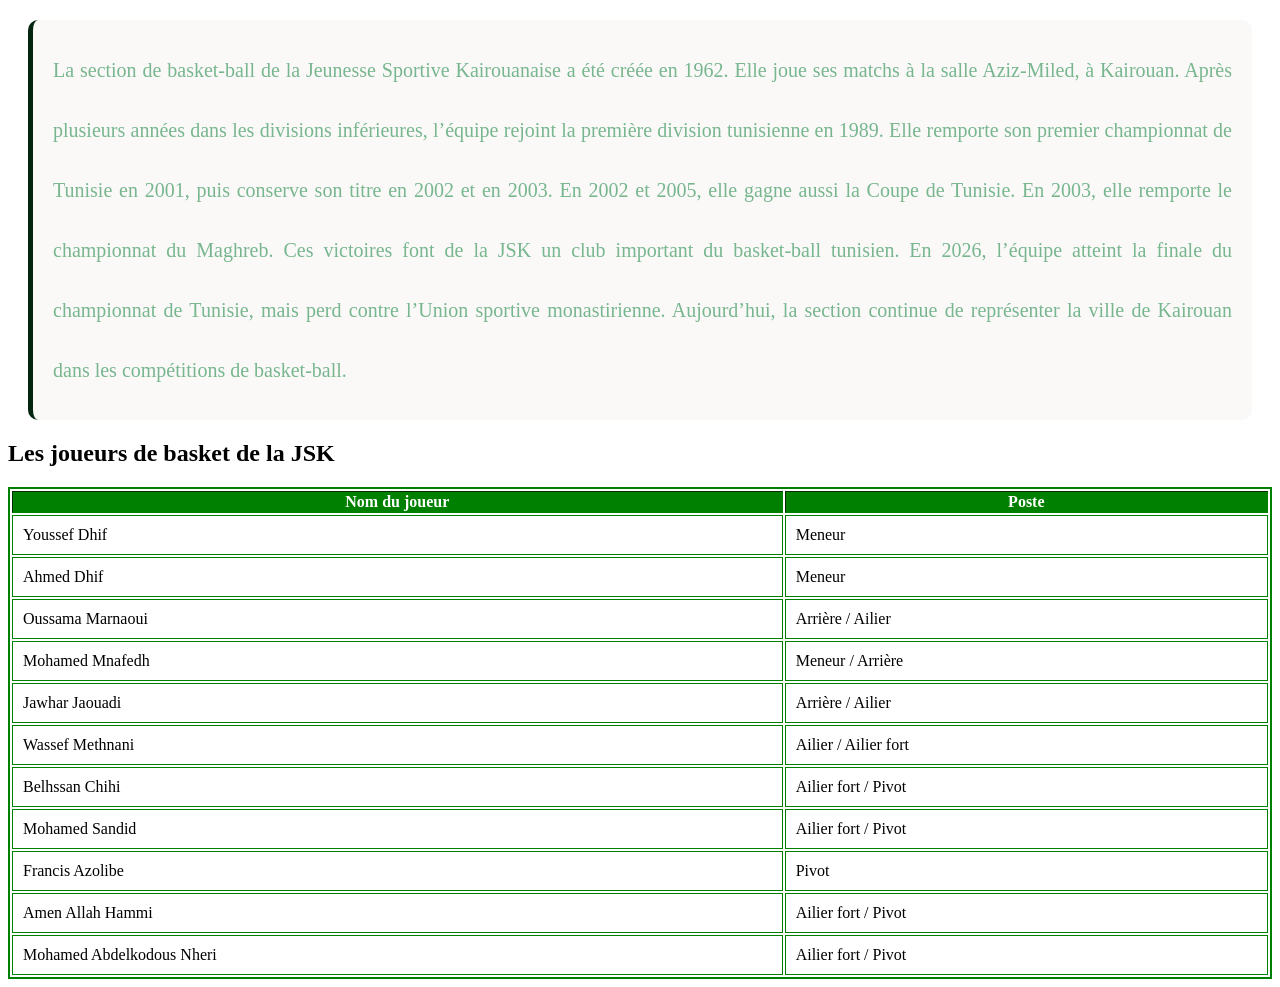
<file: basket.html>
<!DOCTYPE html>
<html lang="en">

<head>
    <meta charset="UTF-8">
    <meta name="viewport" content="width=device-width, initial-scale=1.0">
    <title>Document</title>
    <link rel="stylesheet" href="style.css">
</head>

<body>
    <p>
        La section de basket-ball de la Jeunesse Sportive Kairouanaise a été créée en 1962. Elle joue ses matchs à la
        salle Aziz-Miled, à Kairouan. Après plusieurs années dans les divisions inférieures, l’équipe rejoint la
        première division tunisienne en 1989. Elle remporte son premier championnat de Tunisie en 2001, puis conserve
        son titre en 2002 et en 2003. En 2002 et 2005, elle gagne aussi la Coupe de Tunisie. En 2003, elle remporte le
        championnat du Maghreb. Ces victoires font de la JSK un club important du basket-ball tunisien. En 2026,
        l’équipe atteint la finale du championnat de Tunisie, mais perd contre l’Union sportive monastirienne.
        Aujourd’hui, la section continue de représenter la ville de Kairouan dans les compétitions de basket-ball.
    </p>
    <h2>Les joueurs de basket de la JSK</h2>

<table border="1">
    <tr>
        <th>Nom du joueur</th>
        <th>Poste</th>
    </tr>

    <tr>
        <td>Youssef Dhif</td>
        <td>Meneur</td>
    </tr>

    <tr>
        <td>Ahmed Dhif</td>
        <td>Meneur</td>
    </tr>

    <tr>
        <td>Oussama Marnaoui</td>
        <td>Arrière / Ailier</td>
    </tr>

    <tr>
        <td>Mohamed Mnafedh</td>
        <td>Meneur / Arrière</td>
    </tr>

    <tr>
        <td>Jawhar Jaouadi</td>
        <td>Arrière / Ailier</td>
    </tr>

    <tr>
        <td>Wassef Methnani</td>
        <td>Ailier / Ailier fort</td>
    </tr>

    <tr>
        <td>Belhssan Chihi</td>
        <td>Ailier fort / Pivot</td>
    </tr>

    <tr>
        <td>Mohamed Sandid</td>
        <td>Ailier fort / Pivot</td>
    </tr>

    <tr>
        <td>Francis Azolibe</td>
        <td>Pivot</td>
    </tr>

    <tr>
        <td>Amen Allah Hammi</td>
        <td>Ailier fort / Pivot</td>
    </tr>

    <tr>
        <td>Mohamed Abdelkodous Nheri</td>
        <td>Ailier fort / Pivot</td>
    </tr>
</table>
</body>

</html>
</file>
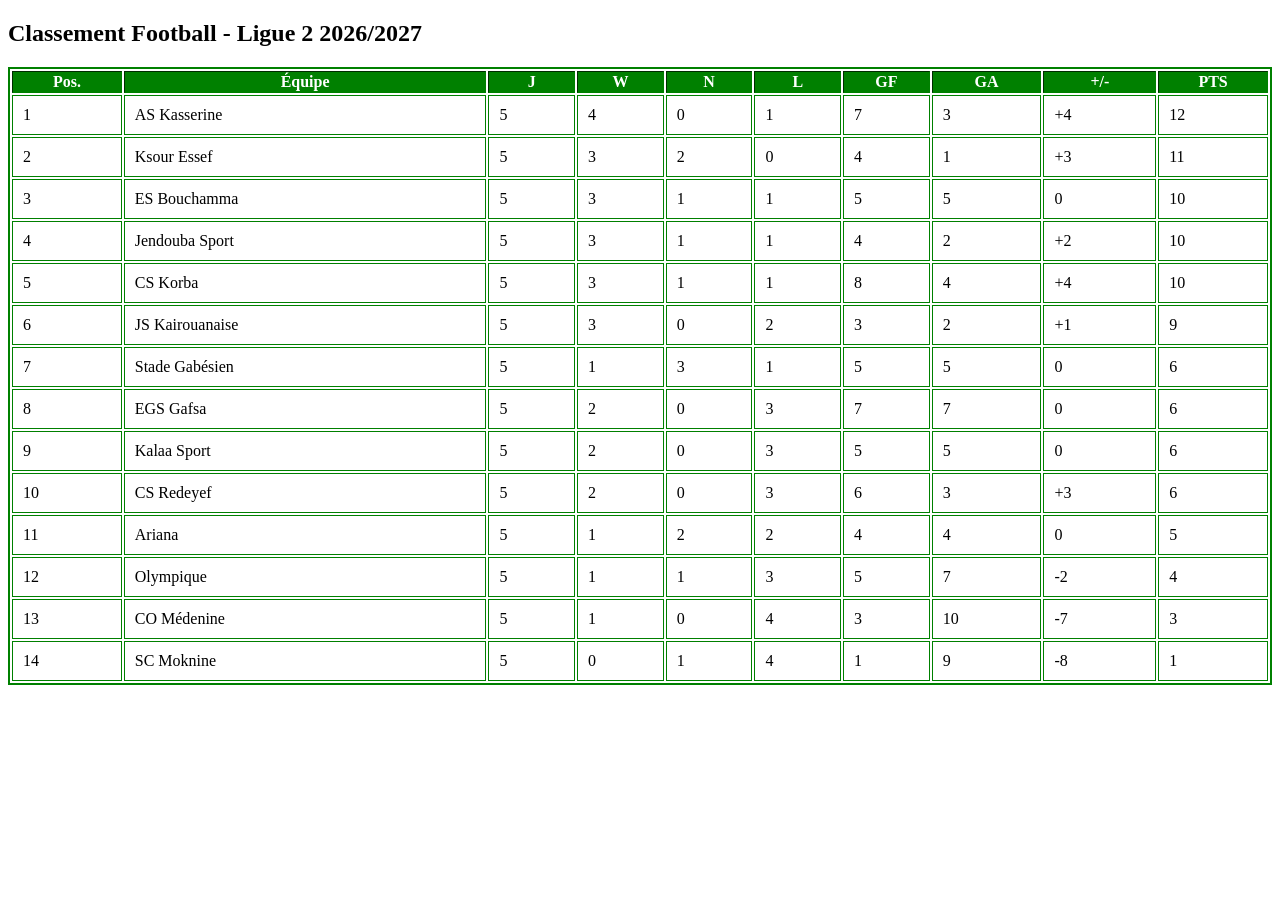
<file: classement.html>
<!DOCTYPE html>
<html lang="en">
<head>
    <meta charset="UTF-8">
    <meta name="viewport" content="width=device-width, initial-scale=1.0">
    <title>Document</title>
    <link rel="stylesheet" href="style.css">
</head>
<body>
    <h2>Classement Football - Ligue 2 2026/2027</h2>

<table border="1">
    <tr>
        <th>Pos.</th>
        <th>Équipe</th>
        <th>J</th>
        <th>W</th>
        <th>N</th>
        <th>L</th>
        <th>GF</th>
        <th>GA</th>
        <th>+/-</th>
        <th>PTS</th>
    </tr>

    <tr><td>1</td><td>AS Kasserine</td><td>5</td><td>4</td><td>0</td><td>1</td><td>7</td><td>3</td><td>+4</td><td>12</td></tr>
    <tr><td>2</td><td>Ksour Essef</td><td>5</td><td>3</td><td>2</td><td>0</td><td>4</td><td>1</td><td>+3</td><td>11</td></tr>
    <tr><td>3</td><td>ES Bouchamma</td><td>5</td><td>3</td><td>1</td><td>1</td><td>5</td><td>5</td><td>0</td><td>10</td></tr>
    <tr><td>4</td><td>Jendouba Sport</td><td>5</td><td>3</td><td>1</td><td>1</td><td>4</td><td>2</td><td>+2</td><td>10</td></tr>
    <tr><td>5</td><td>CS Korba</td><td>5</td><td>3</td><td>1</td><td>1</td><td>8</td><td>4</td><td>+4</td><td>10</td></tr>
    <tr><td>6</td><td>JS Kairouanaise</td><td>5</td><td>3</td><td>0</td><td>2</td><td>3</td><td>2</td><td>+1</td><td>9</td></tr>
    <tr><td>7</td><td>Stade Gabésien</td><td>5</td><td>1</td><td>3</td><td>1</td><td>5</td><td>5</td><td>0</td><td>6</td></tr>
    <tr><td>8</td><td>EGS Gafsa</td><td>5</td><td>2</td><td>0</td><td>3</td><td>7</td><td>7</td><td>0</td><td>6</td></tr>
    <tr><td>9</td><td>Kalaa Sport</td><td>5</td><td>2</td><td>0</td><td>3</td><td>5</td><td>5</td><td>0</td><td>6</td></tr>
    <tr><td>10</td><td>CS Redeyef</td><td>5</td><td>2</td><td>0</td><td>3</td><td>6</td><td>3</td><td>+3</td><td>6</td></tr>
    <tr><td>11</td><td>Ariana</td><td>5</td><td>1</td><td>2</td><td>2</td><td>4</td><td>4</td><td>0</td><td>5</td></tr>
    <tr><td>12</td><td>Olympique</td><td>5</td><td>1</td><td>1</td><td>3</td><td>5</td><td>7</td><td>-2</td><td>4</td></tr>
    <tr><td>13</td><td>CO Médenine</td><td>5</td><td>1</td><td>0</td><td>4</td><td>3</td><td>10</td><td>-7</td><td>3</td></tr>
    <tr><td>14</td><td>SC Moknine</td><td>5</td><td>0</td><td>1</td><td>4</td><td>1</td><td>9</td><td>-8</td><td>1</td></tr>
</table>
</body>
</html>
</file>
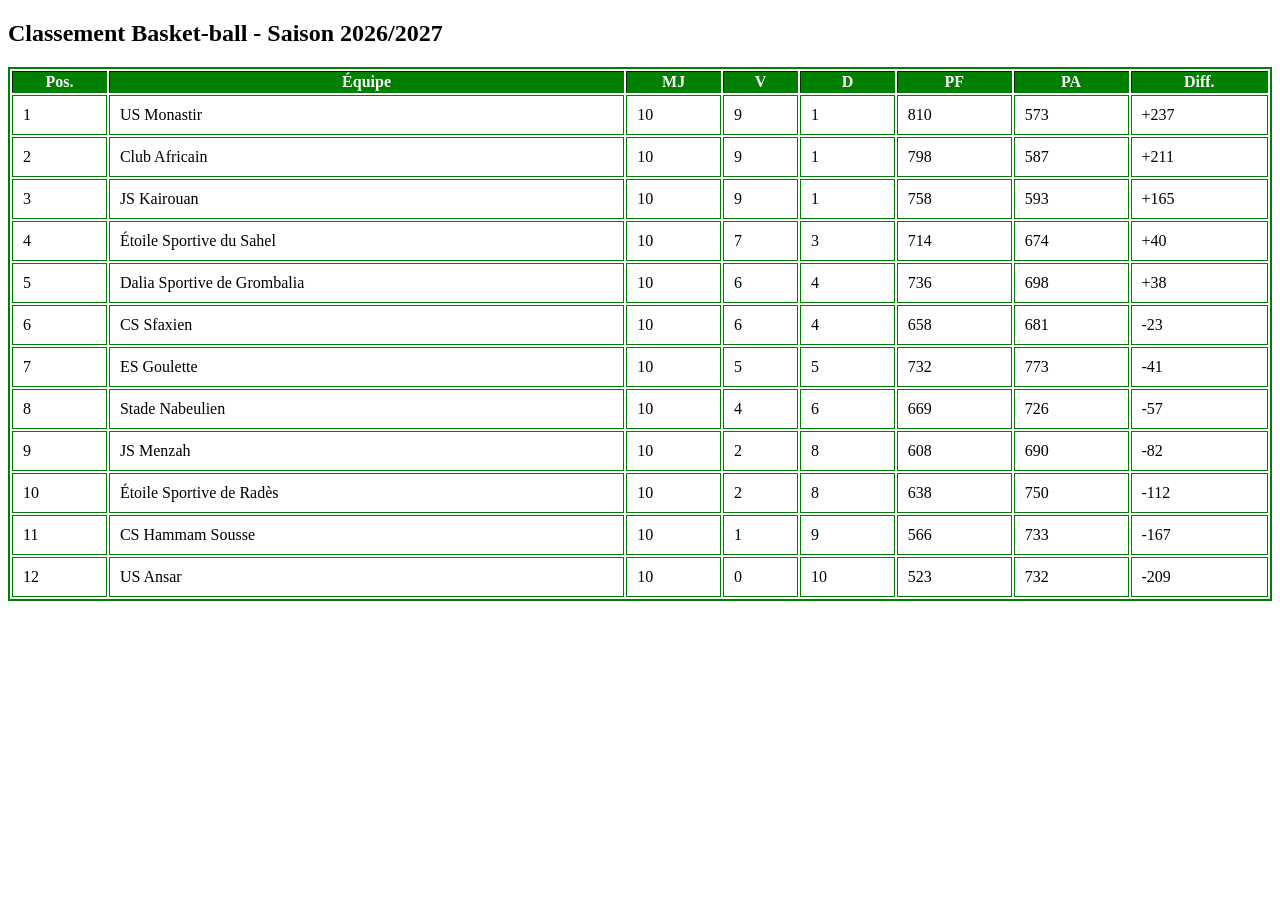
<file: classementb.html>
<!DOCTYPE html>
<html lang="en">
<head>
    <meta charset="UTF-8">
    <meta name="viewport" content="width=device-width, initial-scale=1.0">
    <title>Document</title>
    <link rel="stylesheet" href="style.css">
</head>
<body>
    <h2>Classement Basket-ball - Saison 2026/2027</h2>

<table border="1">
    <tr>
        <th>Pos.</th>
        <th>Équipe</th>
        <th>MJ</th>
        <th>V</th>
        <th>D</th>
        <th>PF</th>
        <th>PA</th>
        <th>Diff.</th>
    </tr>

    <tr><td>1</td><td>US Monastir</td><td>10</td><td>9</td><td>1</td><td>810</td><td>573</td><td>+237</td></tr>
    <tr><td>2</td><td>Club Africain</td><td>10</td><td>9</td><td>1</td><td>798</td><td>587</td><td>+211</td></tr>
    <tr><td>3</td><td>JS Kairouan</td><td>10</td><td>9</td><td>1</td><td>758</td><td>593</td><td>+165</td></tr>
    <tr><td>4</td><td>Étoile Sportive du Sahel</td><td>10</td><td>7</td><td>3</td><td>714</td><td>674</td><td>+40</td></tr>
    <tr><td>5</td><td>Dalia Sportive de Grombalia</td><td>10</td><td>6</td><td>4</td><td>736</td><td>698</td><td>+38</td></tr>
    <tr><td>6</td><td>CS Sfaxien</td><td>10</td><td>6</td><td>4</td><td>658</td><td>681</td><td>-23</td></tr>
    <tr><td>7</td><td>ES Goulette</td><td>10</td><td>5</td><td>5</td><td>732</td><td>773</td><td>-41</td></tr>
    <tr><td>8</td><td>Stade Nabeulien</td><td>10</td><td>4</td><td>6</td><td>669</td><td>726</td><td>-57</td></tr>
    <tr><td>9</td><td>JS Menzah</td><td>10</td><td>2</td><td>8</td><td>608</td><td>690</td><td>-82</td></tr>
    <tr><td>10</td><td>Étoile Sportive de Radès</td><td>10</td><td>2</td><td>8</td><td>638</td><td>750</td><td>-112</td></tr>
    <tr><td>11</td><td>CS Hammam Sousse</td><td>10</td><td>1</td><td>9</td><td>566</td><td>733</td><td>-167</td></tr>
    <tr><td>12</td><td>US Ansar</td><td>10</td><td>0</td><td>10</td><td>523</td><td>732</td><td>-209</td></tr>
</table>
</body>
</html>
</file>
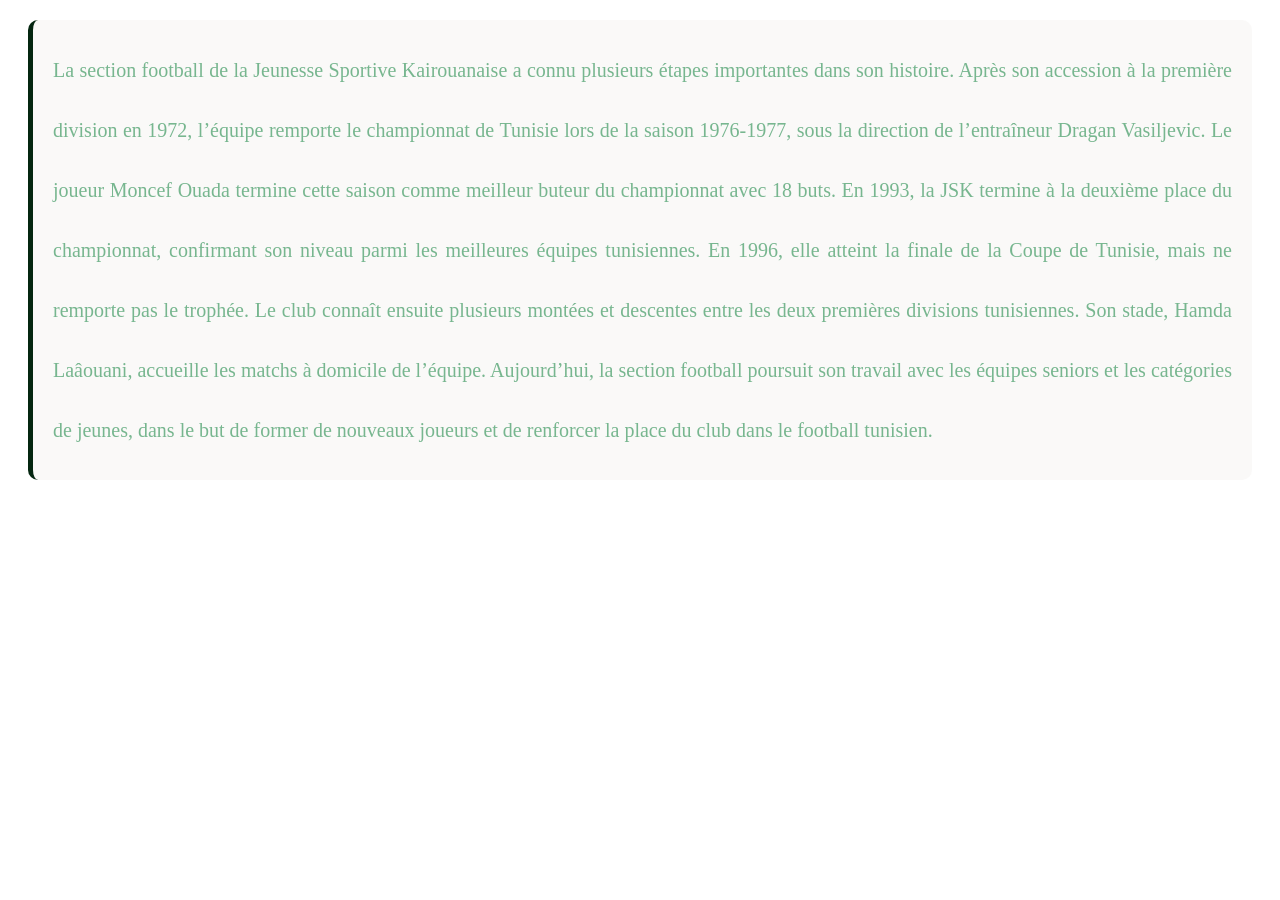
<file: foot.html>
<!DOCTYPE html>
<html lang="en">

<head>
    <meta charset="UTF-8">
    <meta name="viewport" content="width=device-width, initial-scale=1.0">
    <title>Document</title>
    <link rel="stylesheet" href="style.css">
</head>

<body>
    <p>
        La section football de la Jeunesse Sportive Kairouanaise a connu plusieurs étapes importantes dans son histoire.
        Après son accession à la première division en 1972, l’équipe remporte le championnat de Tunisie lors de la
        saison 1976-1977, sous la direction de l’entraîneur Dragan Vasiljevic. Le joueur Moncef Ouada termine cette
        saison comme meilleur buteur du championnat avec 18 buts. En 1993, la JSK termine à la deuxième place du
        championnat, confirmant son niveau parmi les meilleures équipes tunisiennes. En 1996, elle atteint la finale de
        la Coupe de Tunisie, mais ne remporte pas le trophée. Le club connaît ensuite plusieurs montées et descentes
        entre les deux premières divisions tunisiennes. Son stade, Hamda Laâouani, accueille les matchs à domicile de
        l’équipe. Aujourd’hui, la section football poursuit son travail avec les équipes seniors et les catégories de
        jeunes, dans le but de former de nouveaux joueurs et de renforcer la place du club dans le football tunisien.
    </p>
</body>

</html>
</file>
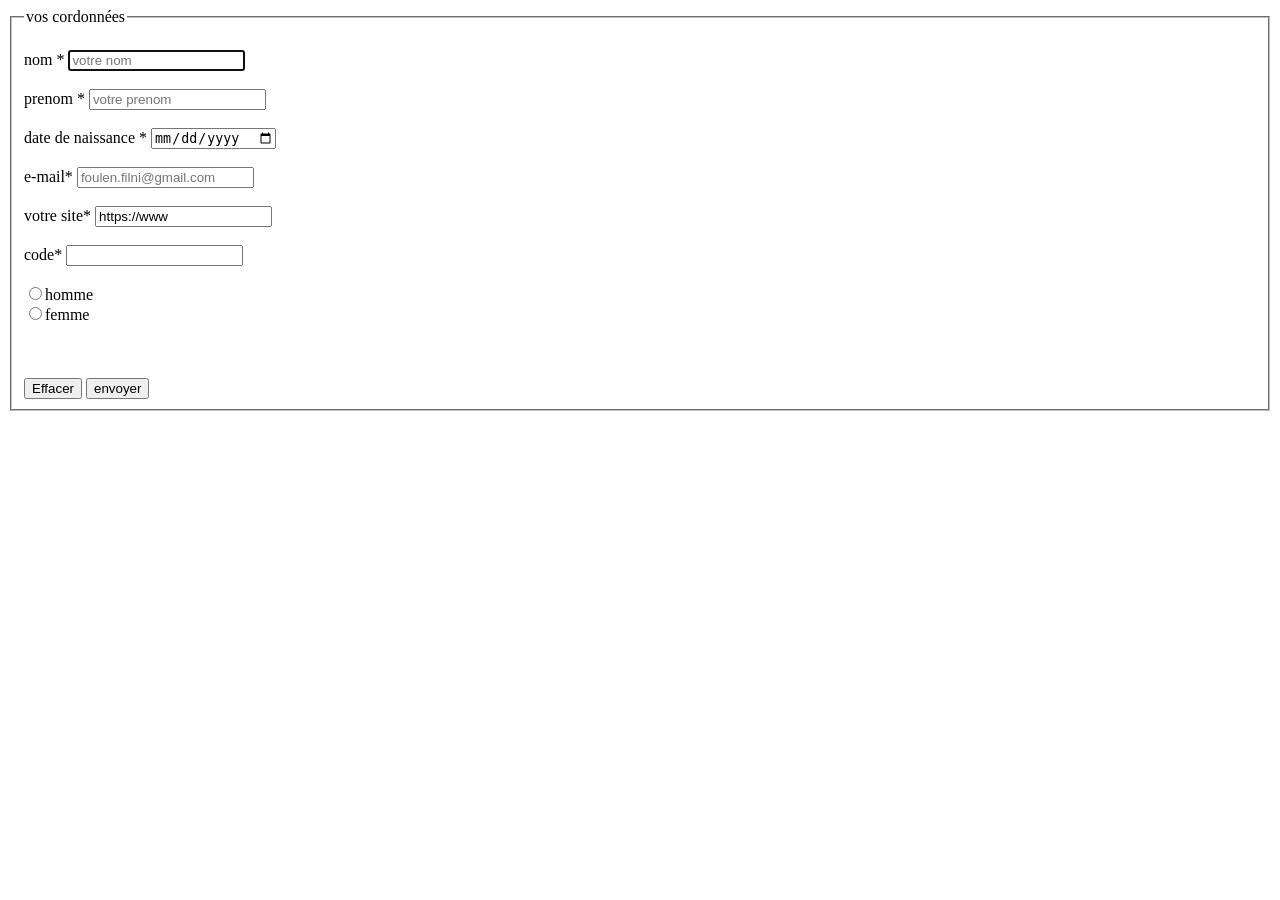
<file: formi.html>
<!DOCTYPE html>
<html lang="en">
<head>
    <meta charset="UTF-8">
    <meta name="viewport" content="width=device-width, initial-scale=1.0">
    <title>Document</title>
    <link rel="stylesheet" href="style.css">
</head>
<body>
    <form name="f1" method="get/post" action="destination.php">
        <fieldset class="">
            <legend>vos cordonnées</legend>
            <br>
            <label for=""> nom *</label>
            <input type="text" placeholder="votre nom" autofocus="" required="required">
            <br><br>
            <label for="">prenom *</label>
            <input type="text" placeholder="votre prenom">
            <br><br>
            <label for="">date de naissance *</label>
            <input type="date">
            <br><br>
            <label for="">e-mail*</label>
            <input type="email" placeholder="foulen.filni@gmail.com">
            <br><br>
            <label for="">votre site*</label>
            <input type="url" value="https://www">
            <br><br>
            <label for="">code* </label>
            <input type="password">
            <br><br>
            <input type="radio"name="R">homme
            <br>
            <input type="radio"name="R">femme
            <br><br>
            <br><br>
            <input type="reset" value="Effacer">
            <input type="submit" value="envoyer">
        </fieldset>
</body>
</html>
</file>
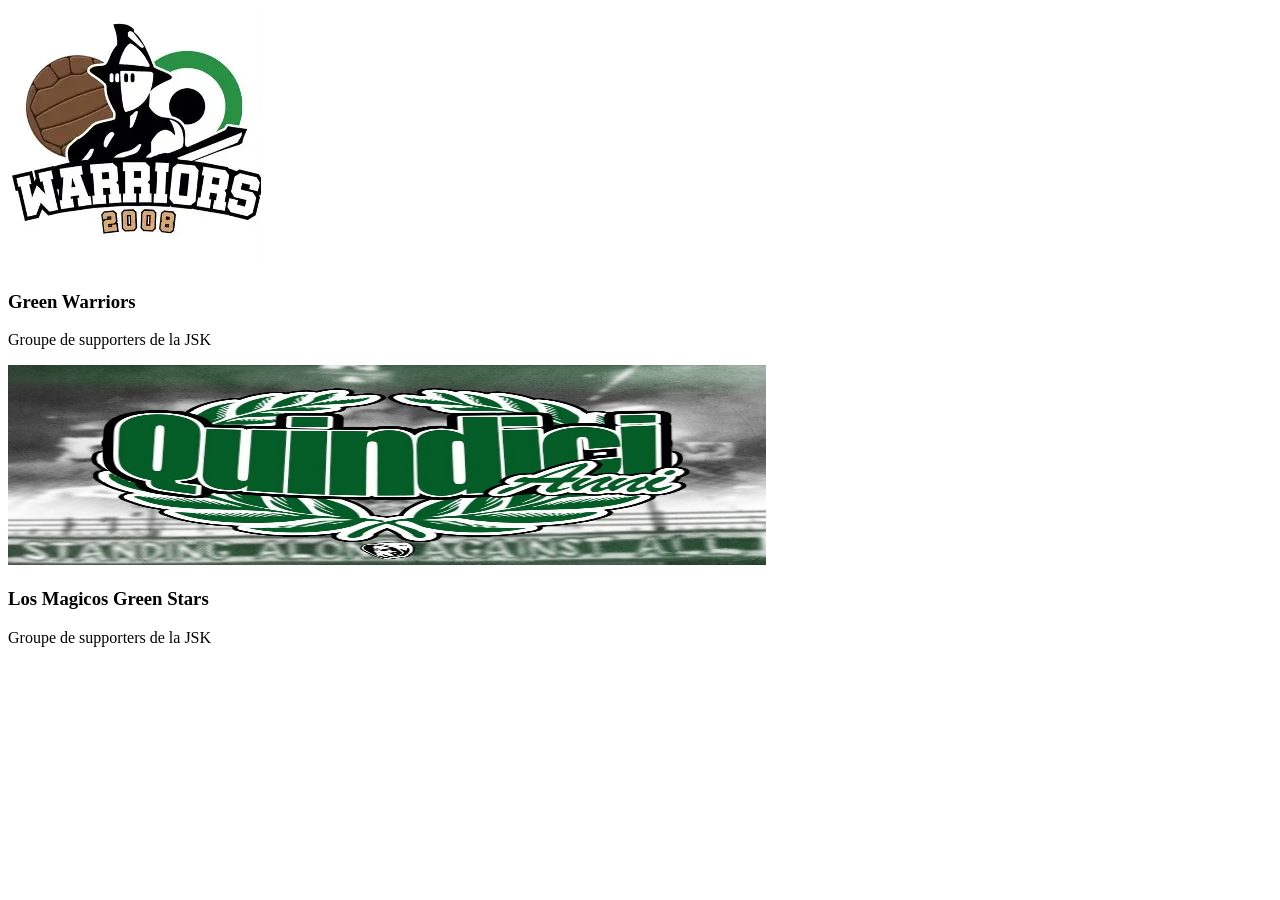
<file: groupes.html>
<!DOCTYPE html>
<html lang="en">
<head>
    <meta charset="UTF-8">
    <meta name="viewport" content="width=device-width, initial-scale=1.0">
    <title>Document</title>
</head>
<body>
    <div class="supporter">
    <img src="warriors.webp" alt="Green Warriors">
    <h3>Green Warriors</h3>
    <p>Groupe de supporters de la JSK</p>
</div>

<div class="supporter">
    <img src="los.jpg" height="200px" width="60%" alt="Los Magicos Green Stars">
    <h3>Los Magicos Green Stars</h3>
    <p>Groupe de supporters de la JSK</p>
</div>
</body>
</html>
</file>
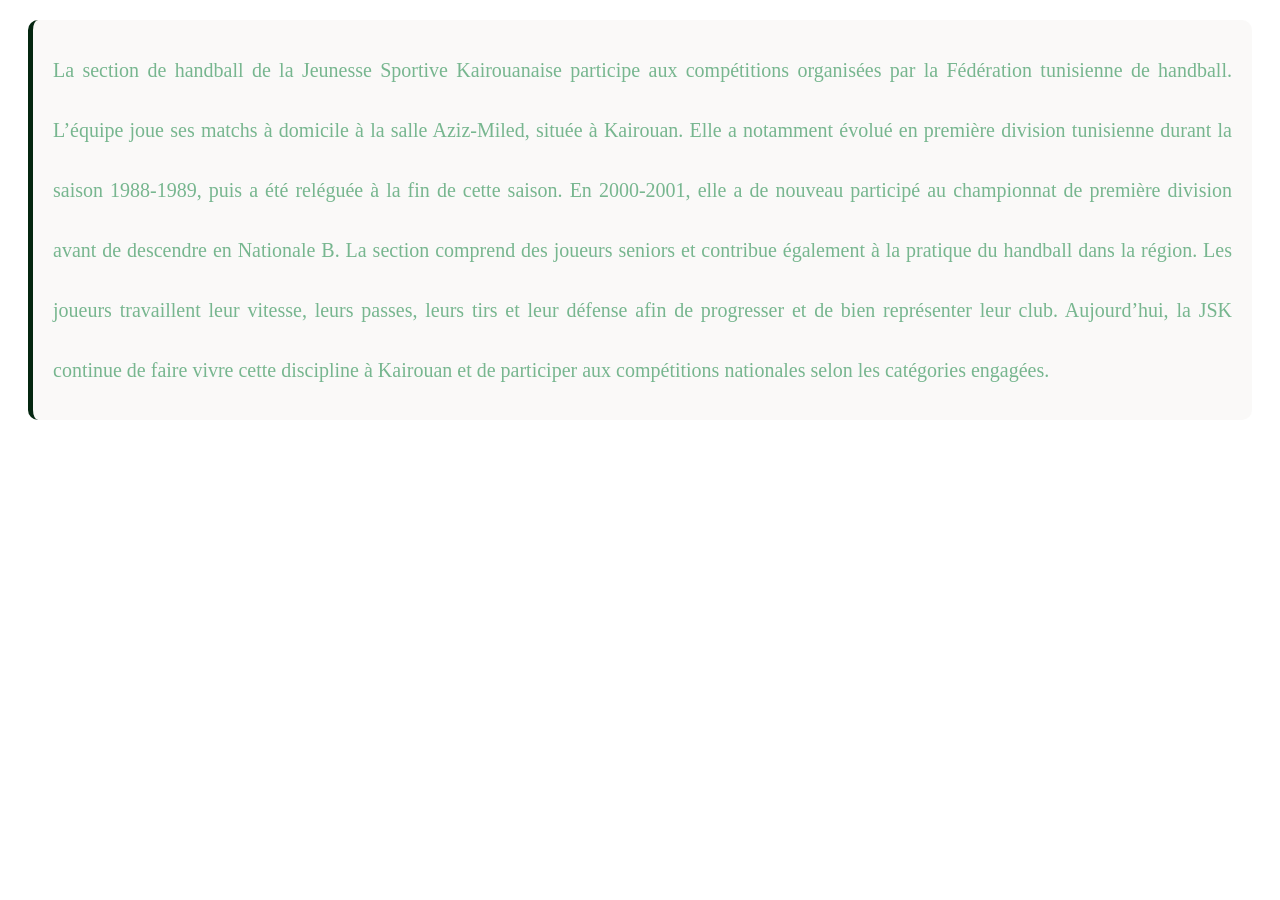
<file: hand.html>
<!DOCTYPE html>
<html lang="en">

<head>
    <meta charset="UTF-8">
    <meta name="viewport" content="width=device-width, initial-scale=1.0">
    <link rel="stylesheet" href="style.css">
    <title>Document</title>
</head>

<body>
    <p>
        La section de handball de la Jeunesse Sportive Kairouanaise participe aux compétitions organisées par la
        Fédération tunisienne de handball. L’équipe joue ses matchs à domicile à la salle Aziz-Miled, située à Kairouan.
        Elle a notamment évolué en première division tunisienne durant la saison 1988-1989, puis a été reléguée à la fin
        de cette saison. En 2000-2001, elle a de nouveau participé au championnat de première division avant de
        descendre en Nationale B. La section comprend des joueurs seniors et contribue également à la pratique du
        handball dans la région. Les joueurs travaillent leur vitesse, leurs passes, leurs tirs et leur défense afin de
        progresser et de bien représenter leur club. Aujourd’hui, la JSK continue de faire vivre cette discipline à
        Kairouan et de participer aux compétitions nationales selon les catégories engagées.
    </p>
</body>

</html>
</file>
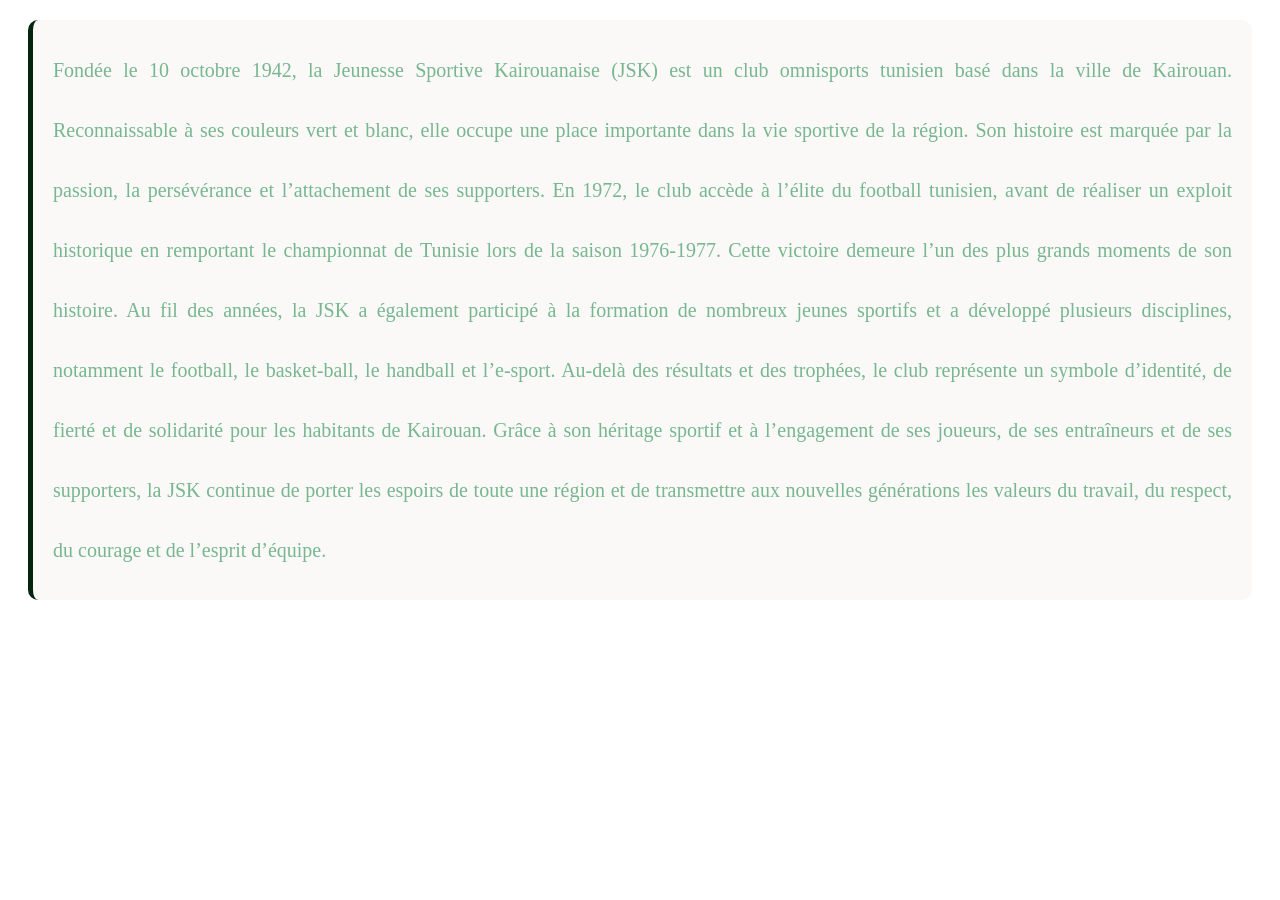
<file: histoire.html>
<!DOCTYPE html>
<html lang="en">

<head>
    <meta charset="UTF-8">
    <meta name="viewport" content="width=device-width, initial-scale=1.0">
    <title>Document</title>
    <link rel="stylesheet" href="style.css">
</head>

<body>
    <p>
        Fondée le 10 octobre 1942, la Jeunesse Sportive Kairouanaise (JSK) est un club omnisports tunisien basé dans la
        ville de Kairouan. Reconnaissable à ses couleurs vert et blanc, elle occupe une place importante dans la vie
        sportive de la région. Son histoire est marquée par la passion, la persévérance et l’attachement de ses
        supporters. En 1972, le club accède à l’élite du football tunisien, avant de réaliser un exploit historique en
        remportant le championnat de Tunisie lors de la saison 1976-1977. Cette victoire demeure l’un des plus grands
        moments de son histoire. Au fil des années, la JSK a également participé à la formation de nombreux jeunes
        sportifs et a développé plusieurs disciplines, notamment le football, le basket-ball, le handball et l’e-sport.
        Au-delà des résultats et des trophées, le club représente un symbole d’identité, de fierté et de solidarité pour
        les habitants de Kairouan. Grâce à son héritage sportif et à l’engagement de ses joueurs, de ses entraîneurs et
        de ses supporters, la JSK continue de porter les espoirs de toute une région et de transmettre aux nouvelles
        générations les valeurs du travail, du respect, du courage et de l’esprit d’équipe.
    </p>
</body>

</html>
</file>
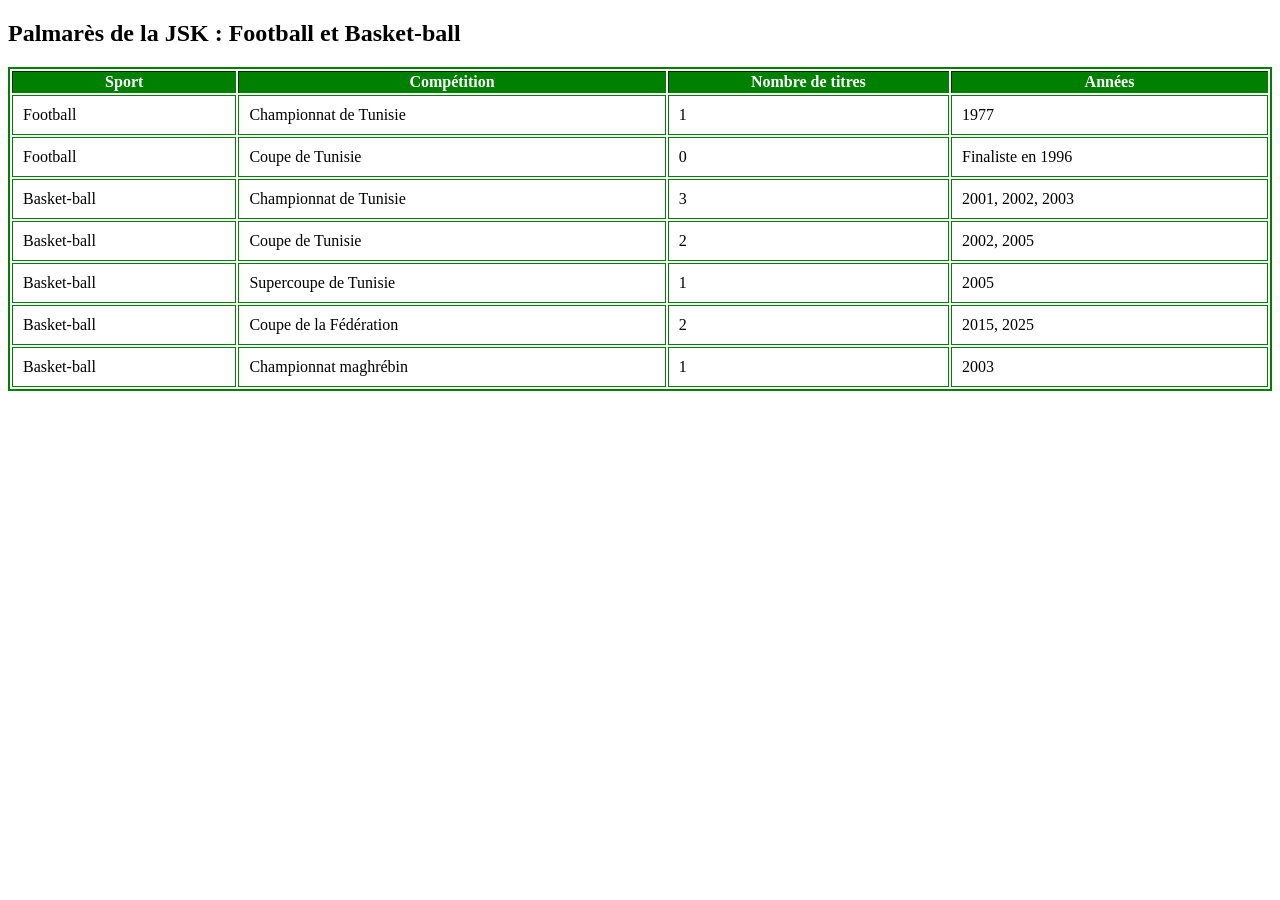
<file: les titres.html>
<!DOCTYPE html>
<html lang="en">
<head>
    <meta charset="UTF-8">
    <meta name="viewport" content="width=device-width, initial-scale=1.0">
    <title>Document</title>
    <link rel="stylesheet" href="style.css">
</head>
<body>
    <h2>Palmarès de la JSK : Football et Basket-ball</h2>

<table border="1">
    <tr>
        <th>Sport</th>
        <th>Compétition</th>
        <th>Nombre de titres</th>
        <th>Années</th>
    </tr>

    <tr>
        <td>Football</td>
        <td>Championnat de Tunisie</td>
        <td>1</td>
        <td>1977</td>
    </tr>

    <tr>
        <td>Football</td>
        <td>Coupe de Tunisie</td>
        <td>0</td>
        <td>Finaliste en 1996</td>
    </tr>

    <tr>
        <td>Basket-ball</td>
        <td>Championnat de Tunisie</td>
        <td>3</td>
        <td>2001, 2002, 2003</td>
    </tr>

    <tr>
        <td>Basket-ball</td>
        <td>Coupe de Tunisie</td>
        <td>2</td>
        <td>2002, 2005</td>
    </tr>

    <tr>
        <td>Basket-ball</td>
        <td>Supercoupe de Tunisie</td>
        <td>1</td>
        <td>2005</td>
    </tr>

    <tr>
        <td>Basket-ball</td>
        <td>Coupe de la Fédération</td>
        <td>2</td>
        <td>2015, 2025</td>
    </tr>

    <tr>
        <td>Basket-ball</td>
        <td>Championnat maghrébin</td>
        <td>1</td>
        <td>2003</td>
    </tr>
</table>
</body>
</html>
</file>
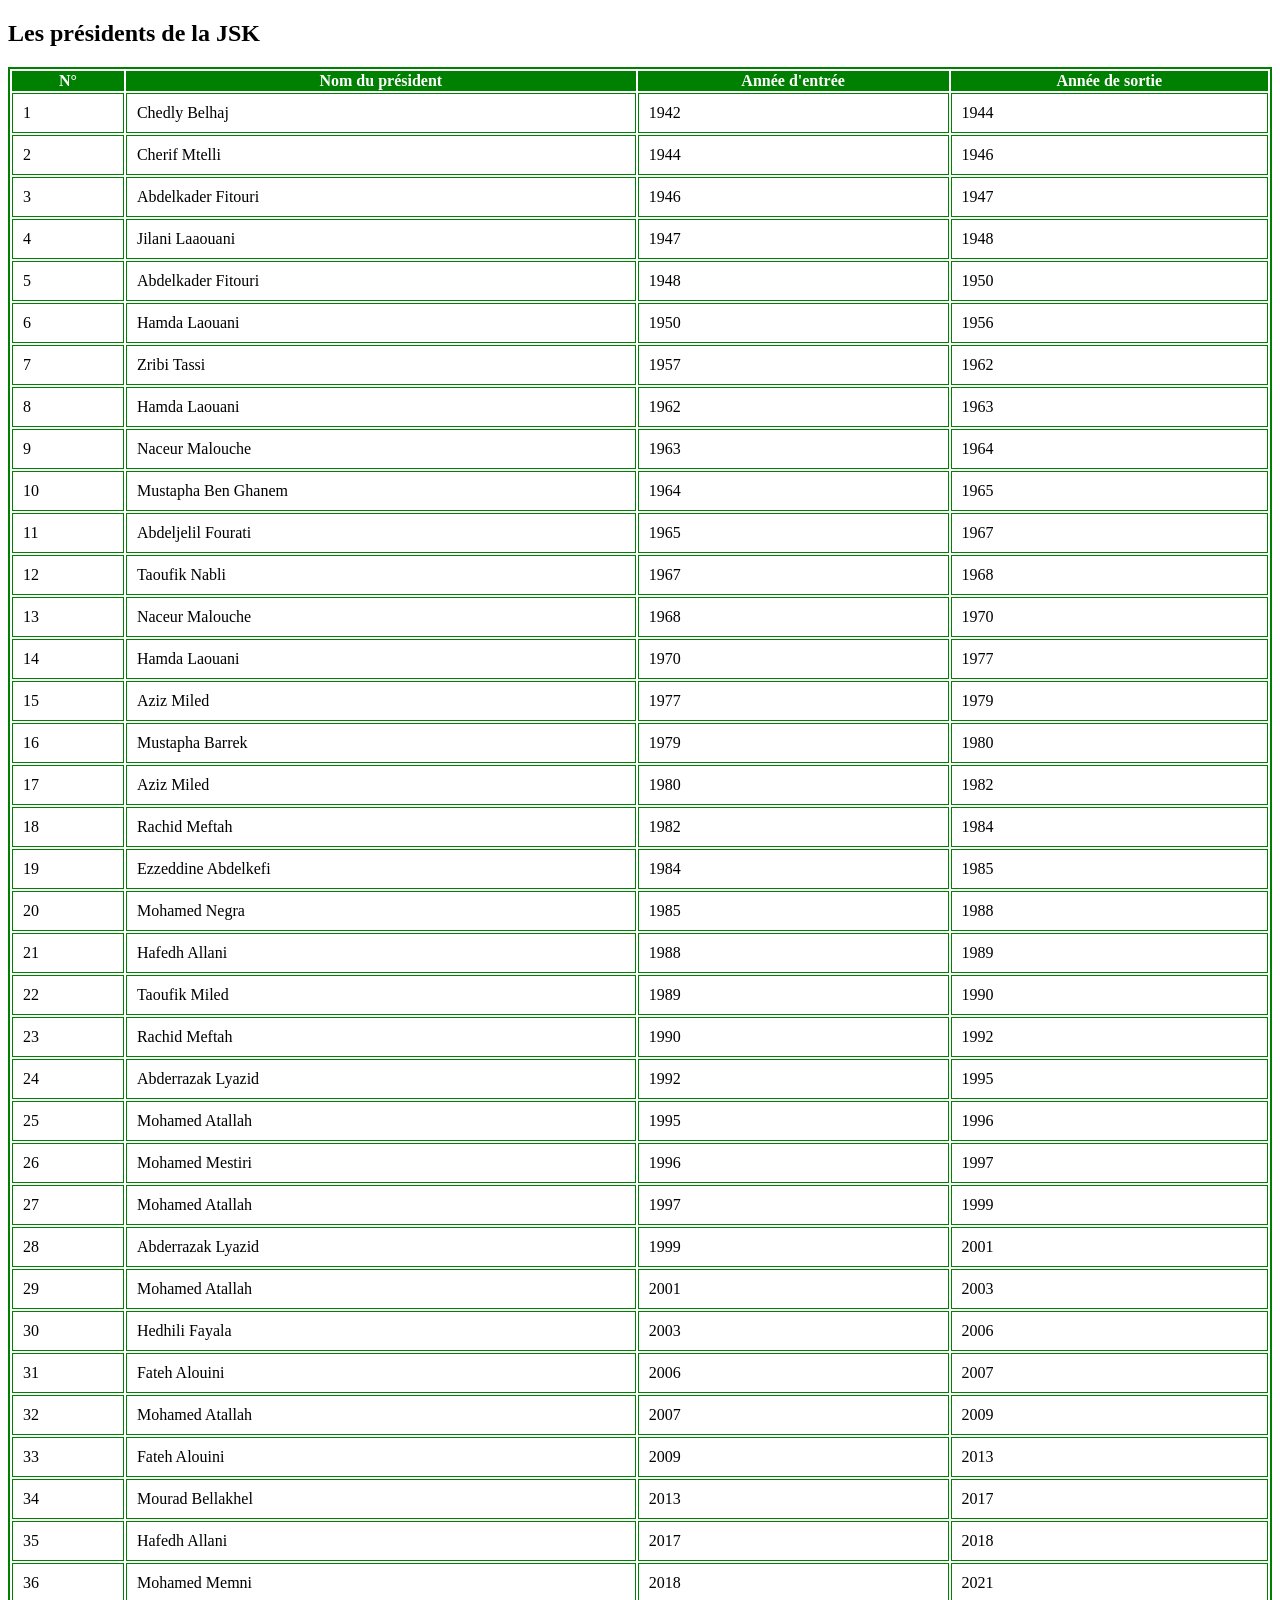
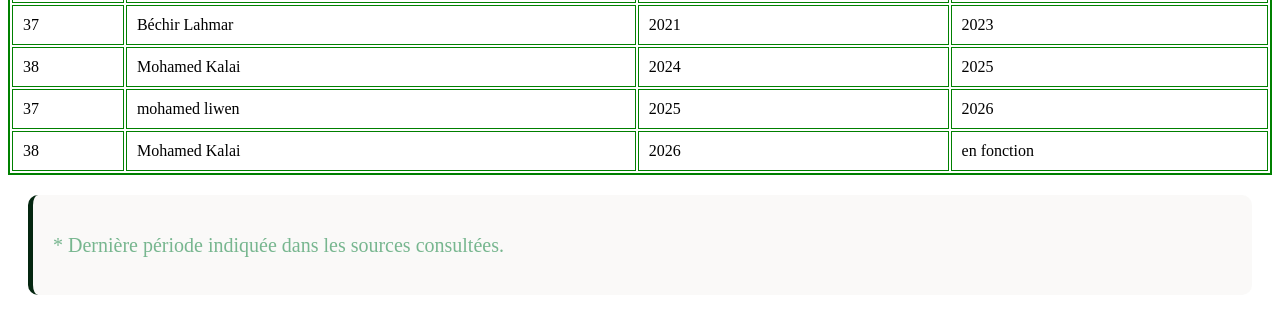
<file: presidents.html>
<!DOCTYPE html>
<html lang="en">
<head>
    <meta charset="UTF-8">
    <meta name="viewport" content="width=device-width, initial-scale=1.0">
    <title>Document</title>
    <link rel="stylesheet" href="style.css">
</head>
<body>
    
<h2>Les présidents de la JSK</h2>

<table>
    <thead>
        <tr>
            <th>N°</th>
            <th>Nom du président</th>
            <th>Année d'entrée</th>
            <th>Année de sortie</th>
        </tr>
    </thead>

    <tbody>
        <tr><td>1</td><td>Chedly Belhaj</td><td>1942</td><td>1944</td></tr>
        <tr><td>2</td><td>Cherif Mtelli</td><td>1944</td><td>1946</td></tr>
        <tr><td>3</td><td>Abdelkader Fitouri</td><td>1946</td><td>1947</td></tr>
        <tr><td>4</td><td>Jilani Laaouani</td><td>1947</td><td>1948</td></tr>
        <tr><td>5</td><td>Abdelkader Fitouri</td><td>1948</td><td>1950</td></tr>
        <tr><td>6</td><td>Hamda Laouani</td><td>1950</td><td>1956</td></tr>
        <tr><td>7</td><td>Zribi Tassi</td><td>1957</td><td>1962</td></tr>
        <tr><td>8</td><td>Hamda Laouani</td><td>1962</td><td>1963</td></tr>
        <tr><td>9</td><td>Naceur Malouche</td><td>1963</td><td>1964</td></tr>
        <tr><td>10</td><td>Mustapha Ben Ghanem</td><td>1964</td><td>1965</td></tr>
        <tr><td>11</td><td>Abdeljelil Fourati</td><td>1965</td><td>1967</td></tr>
        <tr><td>12</td><td>Taoufik Nabli</td><td>1967</td><td>1968</td></tr>
        <tr><td>13</td><td>Naceur Malouche</td><td>1968</td><td>1970</td></tr>
        <tr><td>14</td><td>Hamda Laouani</td><td>1970</td><td>1977</td></tr>
        <tr><td>15</td><td>Aziz Miled</td><td>1977</td><td>1979</td></tr>
        <tr><td>16</td><td>Mustapha Barrek</td><td>1979</td><td>1980</td></tr>
        <tr><td>17</td><td>Aziz Miled</td><td>1980</td><td>1982</td></tr>
        <tr><td>18</td><td>Rachid Meftah</td><td>1982</td><td>1984</td></tr>
        <tr><td>19</td><td>Ezzeddine Abdelkefi</td><td>1984</td><td>1985</td></tr>
        <tr><td>20</td><td>Mohamed Negra</td><td>1985</td><td>1988</td></tr>
        <tr><td>21</td><td>Hafedh Allani</td><td>1988</td><td>1989</td></tr>
        <tr><td>22</td><td>Taoufik Miled</td><td>1989</td><td>1990</td></tr>
        <tr><td>23</td><td>Rachid Meftah</td><td>1990</td><td>1992</td></tr>
        <tr><td>24</td><td>Abderrazak Lyazid</td><td>1992</td><td>1995</td></tr>
        <tr><td>25</td><td>Mohamed Atallah</td><td>1995</td><td>1996</td></tr>
        <tr><td>26</td><td>Mohamed Mestiri</td><td>1996</td><td>1997</td></tr>
        <tr><td>27</td><td>Mohamed Atallah</td><td>1997</td><td>1999</td></tr>
        <tr><td>28</td><td>Abderrazak Lyazid</td><td>1999</td><td>2001</td></tr>
        <tr><td>29</td><td>Mohamed Atallah</td><td>2001</td><td>2003</td></tr>
        <tr><td>30</td><td>Hedhili Fayala</td><td>2003</td><td>2006</td></tr>
        <tr><td>31</td><td>Fateh Alouini</td><td>2006</td><td>2007</td></tr>
        <tr><td>32</td><td>Mohamed Atallah</td><td>2007</td><td>2009</td></tr>
        <tr><td>33</td><td>Fateh Alouini</td><td>2009</td><td>2013</td></tr>
        <tr><td>34</td><td>Mourad Bellakhel</td><td>2013</td><td>2017</td></tr>
        <tr><td>35</td><td>Hafedh Allani</td><td>2017</td><td>2018</td></tr>
        <tr><td>36</td><td>Mohamed Memni</td><td>2018</td><td>2021</td></tr>
        <tr><td>37</td><td>Béchir Lahmar</td><td>2021</td><td>2023</td></tr>
        <tr><td>38</td><td>Mohamed Kalai</td><td>2024</td><td>2025</td></tr>
        <tr><td>37</td><td>mohamed liwen</td><td>2025</td><td>2026</td></tr>
        <tr><td>38</td><td>Mohamed Kalai</td><td>2026</td><td>en fonction</td></tr>

    </tbody>
</table>

<p>* Dernière période indiquée dans les sources consultées.</p>

</body>
</html>
</file>
<file: style.css>
header{
    border: 5px solid rgb(3, 65, 37);
    height: 250px ;
    width: 100%;
}
main{
    height: 700px;
    border: 5px solid rgb(3, 65, 37);
    width: 100%;
    
}
footer{
    border: 5px solid rgb(3, 65, 37);
    height: 50px;
    width: 100%;
    text-align: center;
    font-size: 40px;
    font-style: italic;text-decoration: underline rgb(3, 65, 37);

}
nav{
    border: 5px solid rgb(3, 65, 37);
    height: 700px;
    width: 20%;
    float: left;
    
    
}
article{
    border: 5px solid rgb(3, 65, 37);
    height: 700px;
    width: 70%;
    float: left;


}
aside{
    border: 5px solid rgb(3, 65, 37);
    height: 340px;
    width:8%;
    float: left;
}
ul{
    list-style:none;
}
li{
    font-size: 20px;
    border: 8px solid rgb(14, 75, 2) ;
    background: linear-gradient(rgb(173, 252, 173),rgb(30, 238, 30));
    width:200px;
    text-align:center;
    border-radius: 30px;
    text-shadow:1px 1px 1px green;
    box-shadow: 3px 3px 3px rgb(185, 247, 185);
    margin-top: 30px;
    
}
#ifr1{
    height: 700px;
    width: 60%;

}
p {
    font-size: 20px;
    line-height: 3;
    text-align: justify;
    color: rgb(119, 182, 143);
    background-color:rgba(226, 224, 220, 0.197);
    padding: 20px;
    margin: 20px;
    border-left: 5px solid rgb(4, 38, 16);
    border-radius: 10px;
}
table {
    width: 100%;
    border: 2px solid green;
}

th {
    background-color: green;
    color: white;
}

td {
    border: 1px solid green;
    padding: 10px;
}
#img{
    height: 340px;
    width:18%;

}

article iframe {
    width: 100%;
    height: 700px;
    
}
aside img{
    height: 340px;
    width: 100%;
}
</file>
